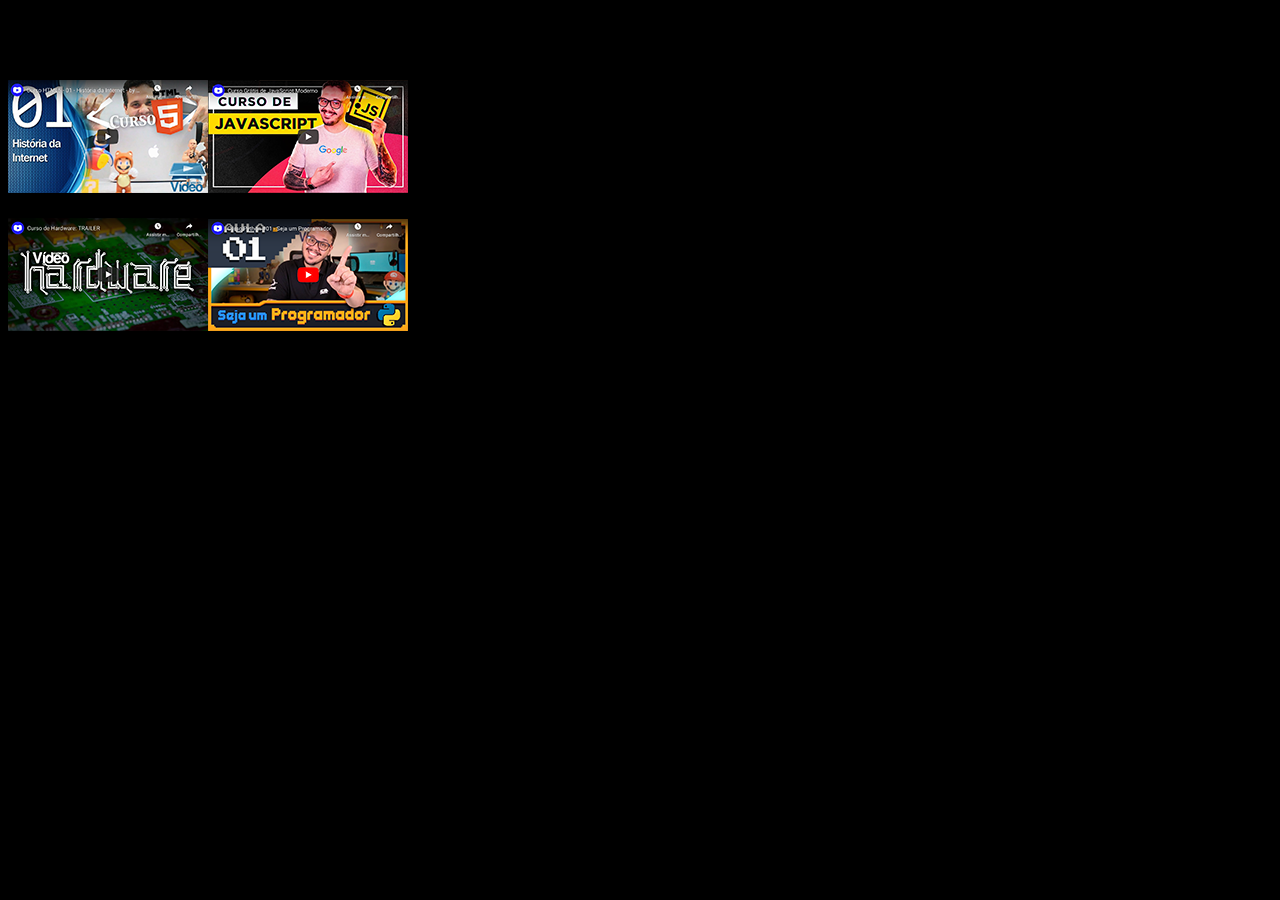
<file: desafio 09/index.html>
<!DOCTYPE html>
<html lang="pt-br">
<head>
    <meta charset="UTF-8">
    <meta name="viewport" content="width=device-width, initial-scale=1.0">
    <title>Meus Vídeos</title>
    <style>
        body{
            background-color: black;
            
        }
    </style>
</head>
<body>
    <h1>Vídeos legais para assistir</h1>

    <a href="pghml.html"><img src="thumb-html.png" alt=" Curso de HTML%"></a><a href="JavaScript.html"><img src="thumb-js.png" alt="Curso De JavaScript"></a>

    <h1></h1>
    
    <a href="harware.html"><img src="thumb-hardware.png" alt="Curso De HardWare"></a><a href="Python.html"><img src="thumb-python.png" alt="Curso de Python"></a>




    
</body>
</html>
</file>
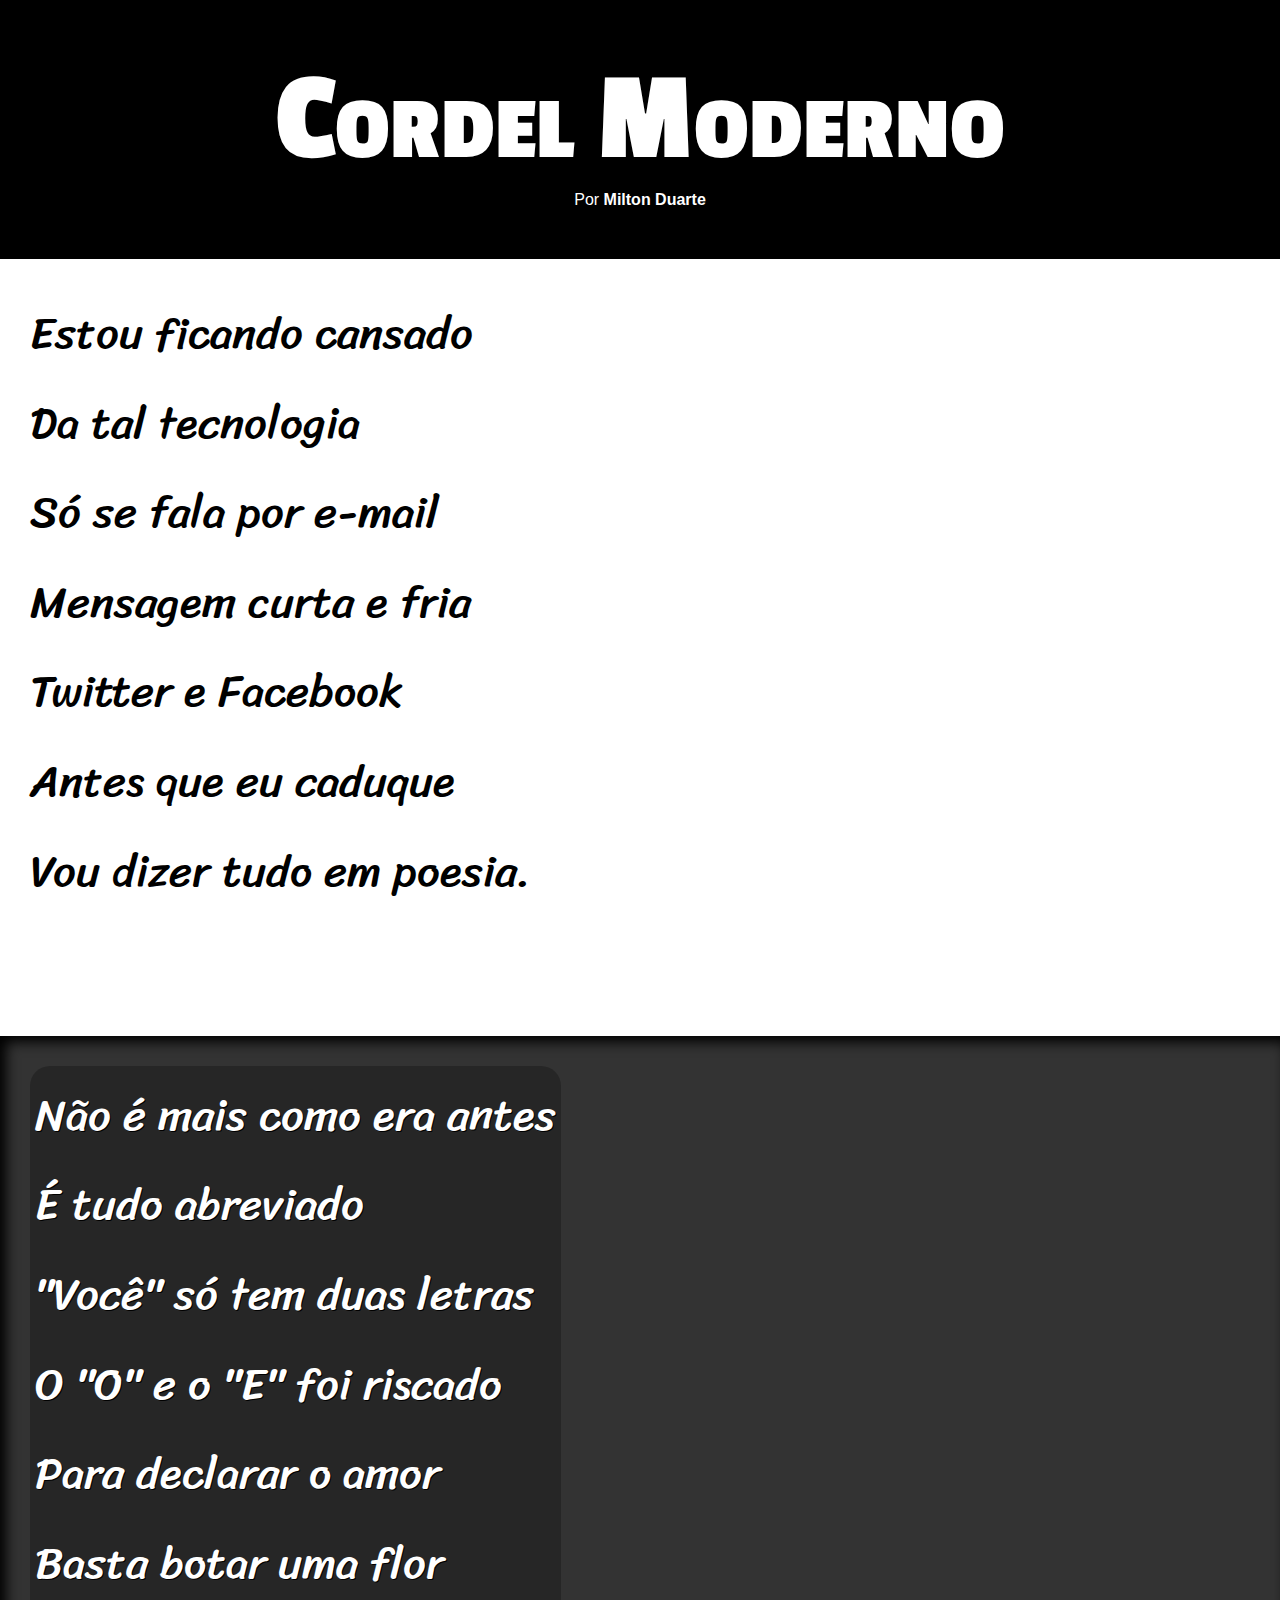
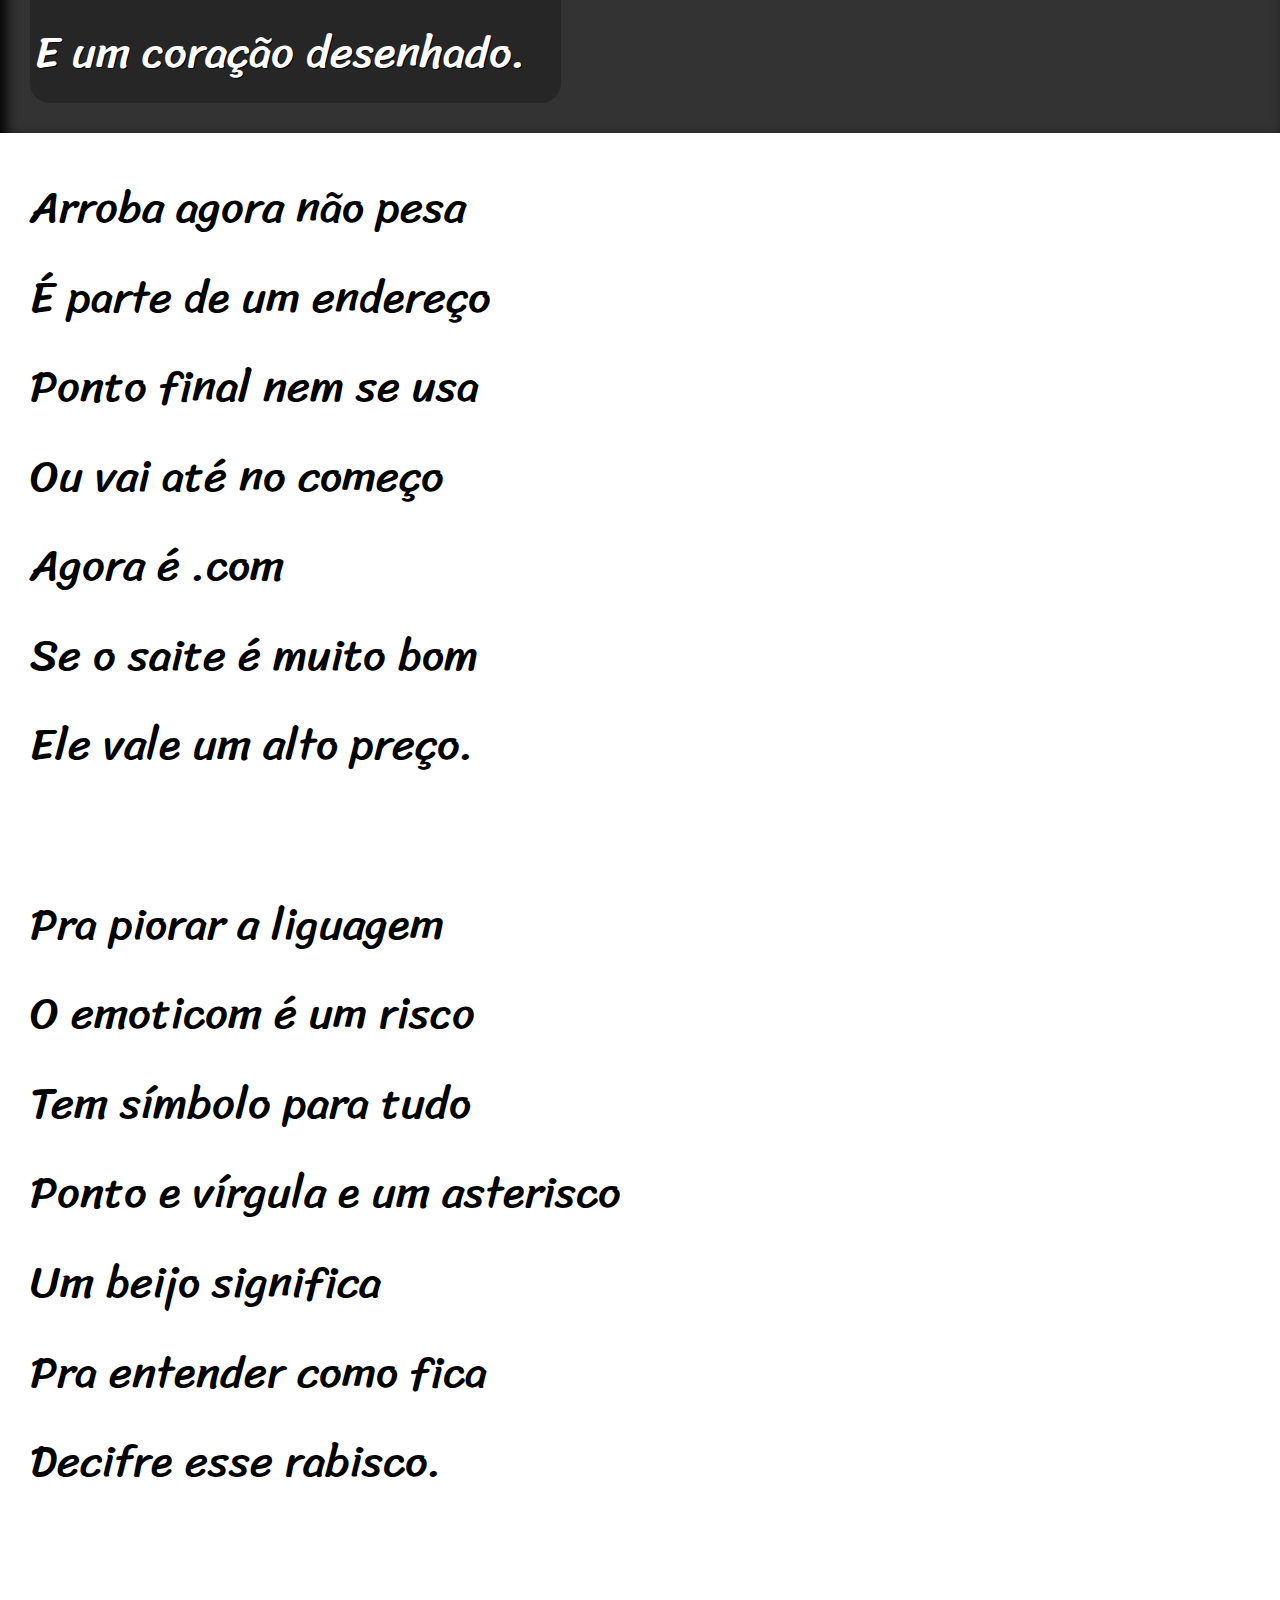
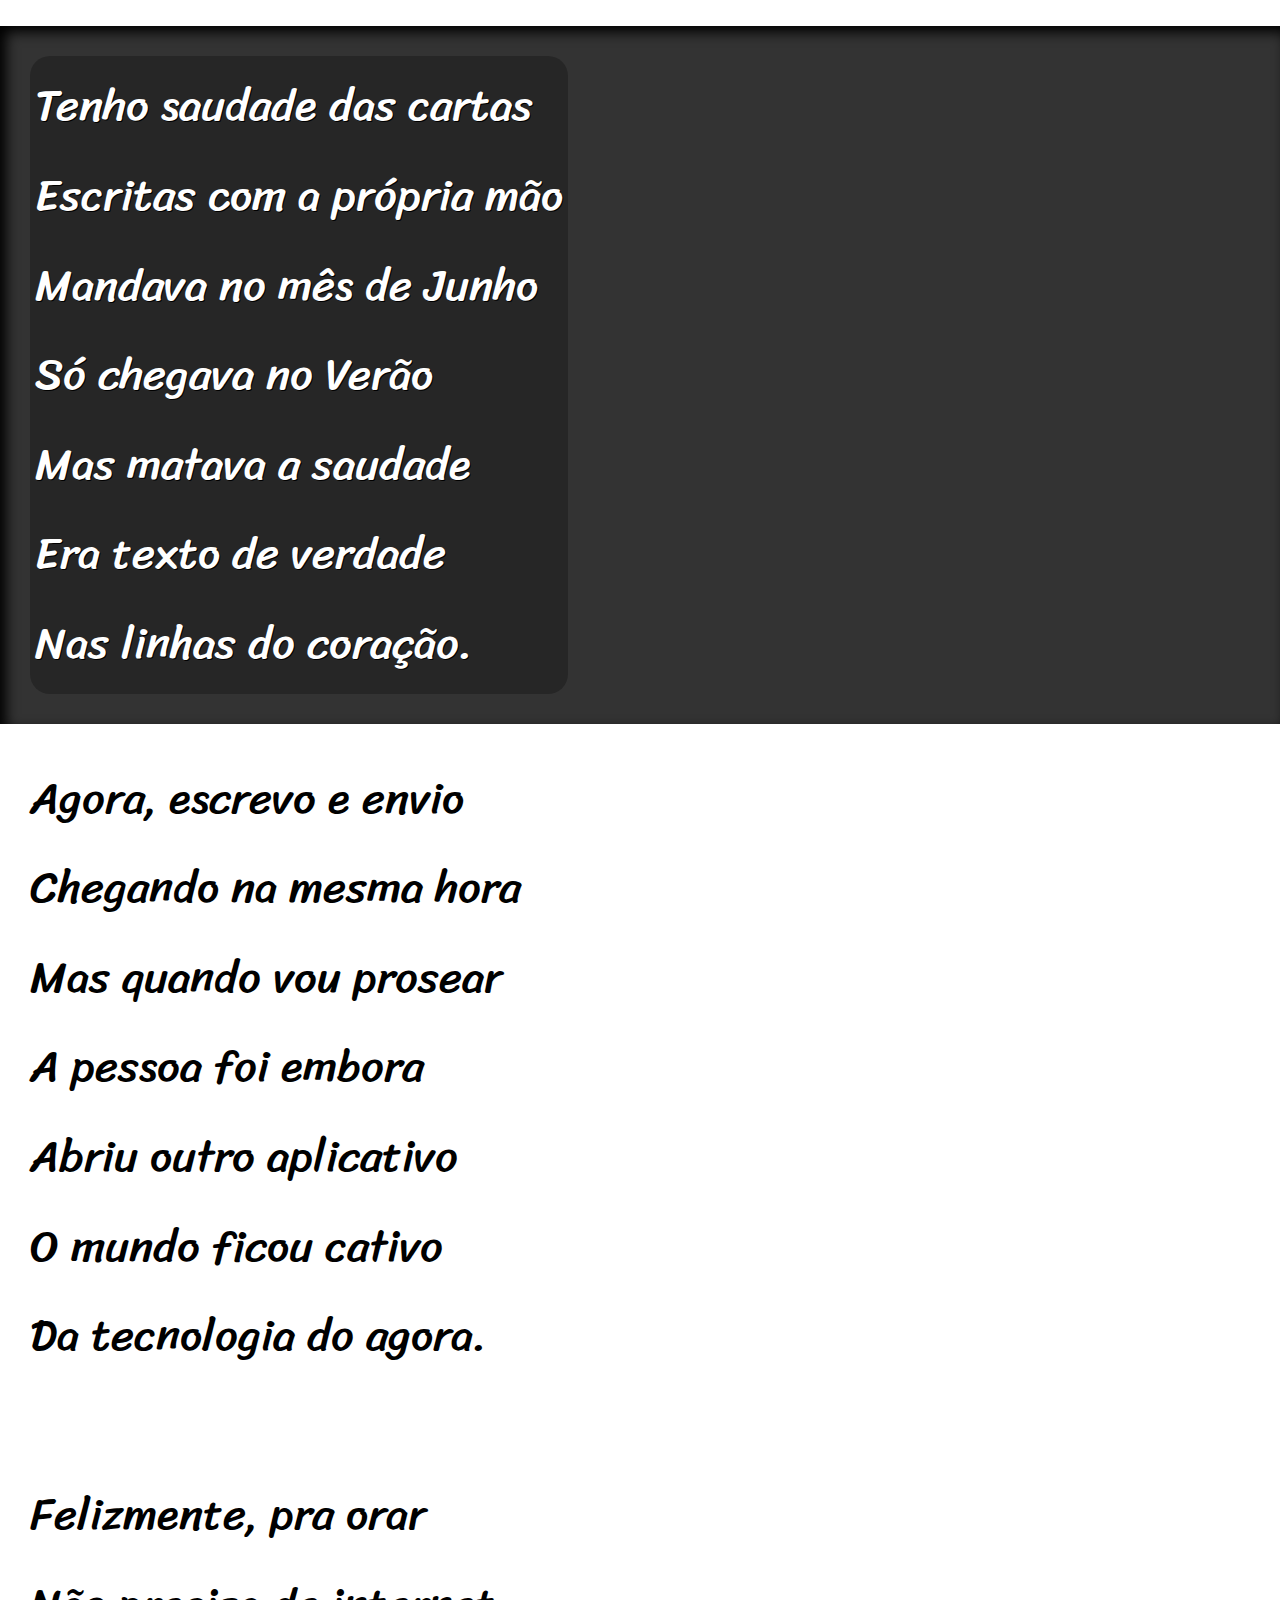
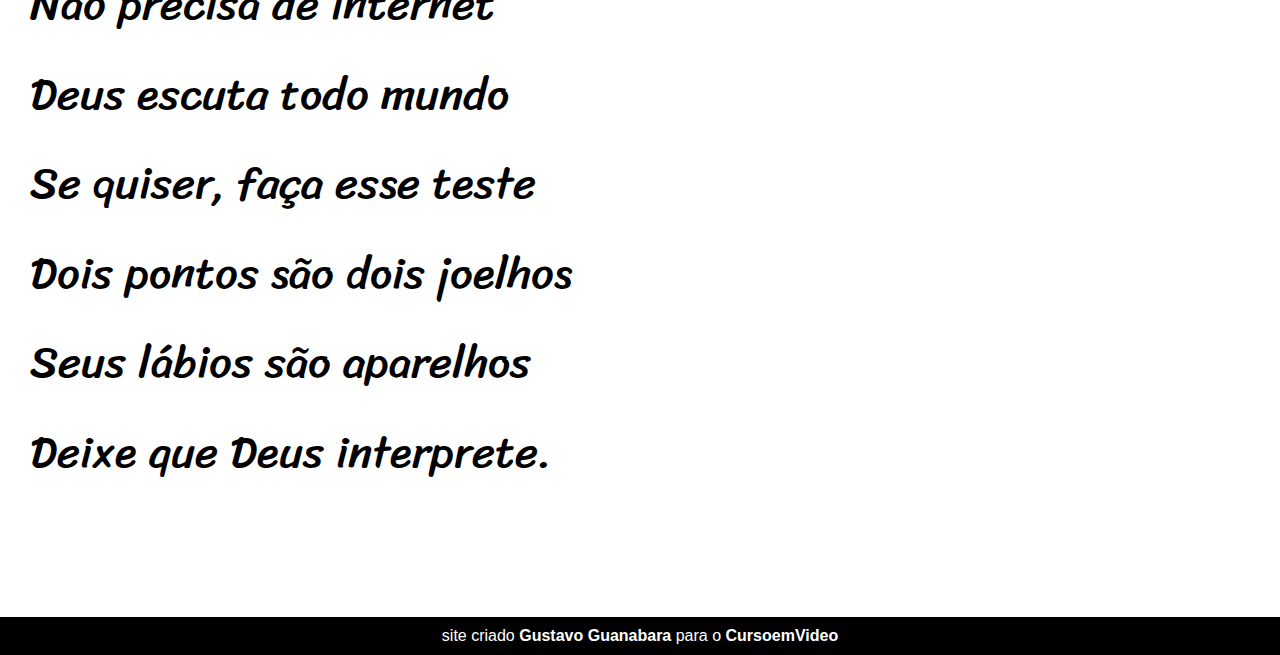
<file: desafio12/index.html>
<!DOCTYPE html>
<html lang="pt-br">
<head>
    <meta charset="UTF-8">
    <meta name="viewport" content="width=device-width, initial-scale=1.0">
    <title>Cordel Moderno</title>
    <link rel="stylesheet" href="estilo/style.css">
</head>
<body>

    <header>
        <h1>
            Cordel Moderno
        </h1>
        <p>
            Por <a href="https://www.recantodasletras.com.br/poesias/3186743" target="_blank">Milton Duarte</a>
        </p>
    </header>

    <section class="normal">
        <p>
            Estou ficando cansado <br>
            Da tal tecnologia <br>
            Só se fala por e-mail <br>
            Mensagem curta e fria <br>
            Twitter e Facebook <br>
            Antes que eu caduque <br>
            Vou dizer tudo em poesia.
        </p>
    </section>

    <section class="imagem" id="img01">
        <p>
            Não é mais como era antes <br>
            É tudo abreviado <br>
            "Você" só tem duas letras <br>
            O "O" e o "E" foi riscado <br>
            Para declarar o amor <br>
            Basta botar uma flor <br>
            E um coração desenhado.
        </p>
    </section>



    <section class="normal" >
        <p>
            Arroba agora não pesa<br>
            É parte de um endereço<br>
            Ponto final nem se usa<br>
            Ou vai até no começo<br>
            Agora é .com<br>
            Se o saite é muito bom<br>
            Ele vale um alto preço.
            
        </p>
        <p>
            Pra piorar a liguagem <br>
            O emoticom é um risco <br>
            Tem símbolo para tudo <br>
            Ponto e vírgula e um asterisco <br>
            Um beijo significa <br>
            Pra entender como fica <br>
            Decifre esse rabisco.
        </p>
    </section>


    <section class="imagem" id="img02">
        <p>
            Tenho saudade das cartas <br>
            Escritas com a própria mão <br>
            Mandava no mês de Junho <br>
            Só chegava no Verão <br>
            Mas matava a saudade <br>
            Era texto de verdade <br>
            Nas linhas do coração.
        </p>
    </section>



    <section class="normal">
        <p>
            Agora, escrevo e envio  <br>
            Chegando na mesma hora <br>
            Mas quando vou prosear <br>
            A pessoa foi embora <br>
            Abriu outro aplicativo <br>
            O mundo ficou cativo <br>
            Da tecnologia do agora.
        </p>
        
        <p>
            Felizmente, pra orar <br>
            Não precisa de internet <br>
            Deus escuta todo mundo <br>
            Se quiser, faça esse teste <br>
            Dois pontos são dois joelhos <br>
            Seus lábios são aparelhos <br>
            Deixe que Deus interprete.
        </p>
    </section>

    <footer>
        <p>site criado <a href="https://gustavoguanabara.github.io" target="_blank">Gustavo Guanabara</a> para o <a href="https://www.cursoemvideo.com" target="_blank">CursoemVideo</a></p>
    </footer>
    
</body>
</html>
</file>
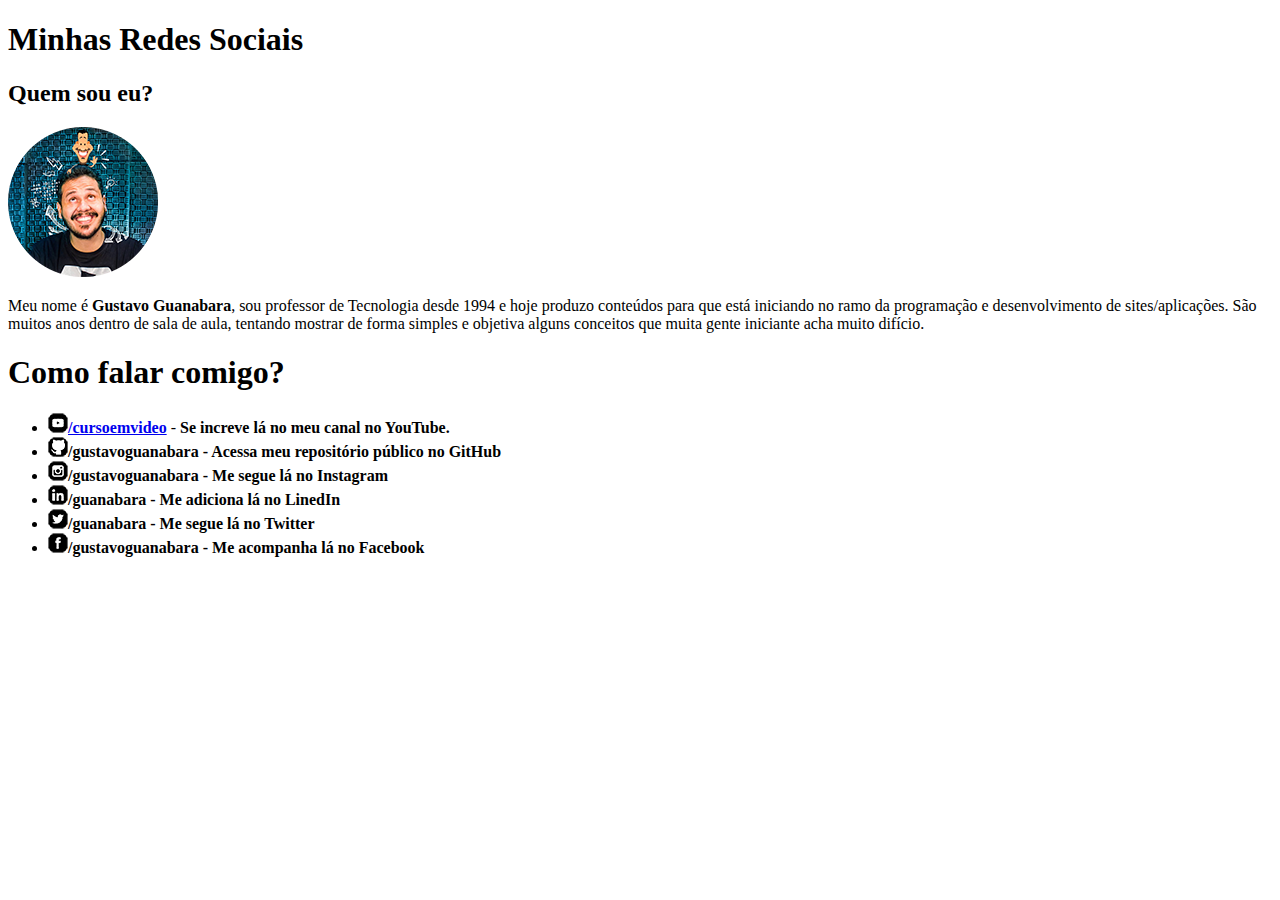
<file: desafio 05/desafio05.html>
<!DOCTYPE html>
<html lang="en">
<head>
    <meta charset="UTF-8">
    <meta name="viewport" content="width=device-width, initial-scale=1.0">
    <title>Social</title>
    <style>
        
    </style>
</head>
<body>
    <h1>Minhas Redes Sociais </h1>
    <h2>Quem sou eu?</h2>
    <img src="foto-perfil-guanabara.png" alt="Foto de Perfil Prof: Gustavo Guanabara">

    <p>Meu nome é <strong>Gustavo Guanabara</strong>, sou professor de Tecnologia desde 1994 e hoje produzo conteúdos para que está iniciando no ramo da programação e desenvolvimento de sites/aplicações. São muitos anos dentro de sala de aula, tentando mostrar de forma simples e objetiva alguns conceitos que muita gente iniciante acha muito difício.</p>

    <h1>Como falar comigo?</h1>

    <ul>
        <!--Foi colocado link apenas nessa lista, já que não há links disponiveis nesse momento.-->
        <li><img src="icone-youtube.png" alt="Canal YouTube"><a href="https://www.youtube.com/c/CursoemV%C3%ADdeo" target="_blank" rel="external"><strong>/cursoemvideo</strong></a> - <strong>Se increve lá no meu canal no YouTube.</strong></li>

        <li><img src="icone-github.png" alt="GitHub"><strong>/gustavoguanabara - Acessa meu repositório público no GitHub</strong></li>

        <li><img src="icone-instagram.png" alt="Instagram"><strong>/gustavoguanabara - Me segue lá no Instagram</strong></li>

        <li><img src="icone-linkedin.png" alt="LinkedIn"><strong>/guanabara - Me adiciona lá no LinedIn</strong></li>

        <li><img src="icone-twitter.png" alt="Twitter"><strong>/guanabara - Me segue lá no Twitter</li></strong>
        
        <li><img src="icone-facebook.png" alt="Facebook"><strong>/gustavoguanabara - Me acompanha lá no Facebook</strong></li>


    </ul>
    
</body>
</html>
</file>
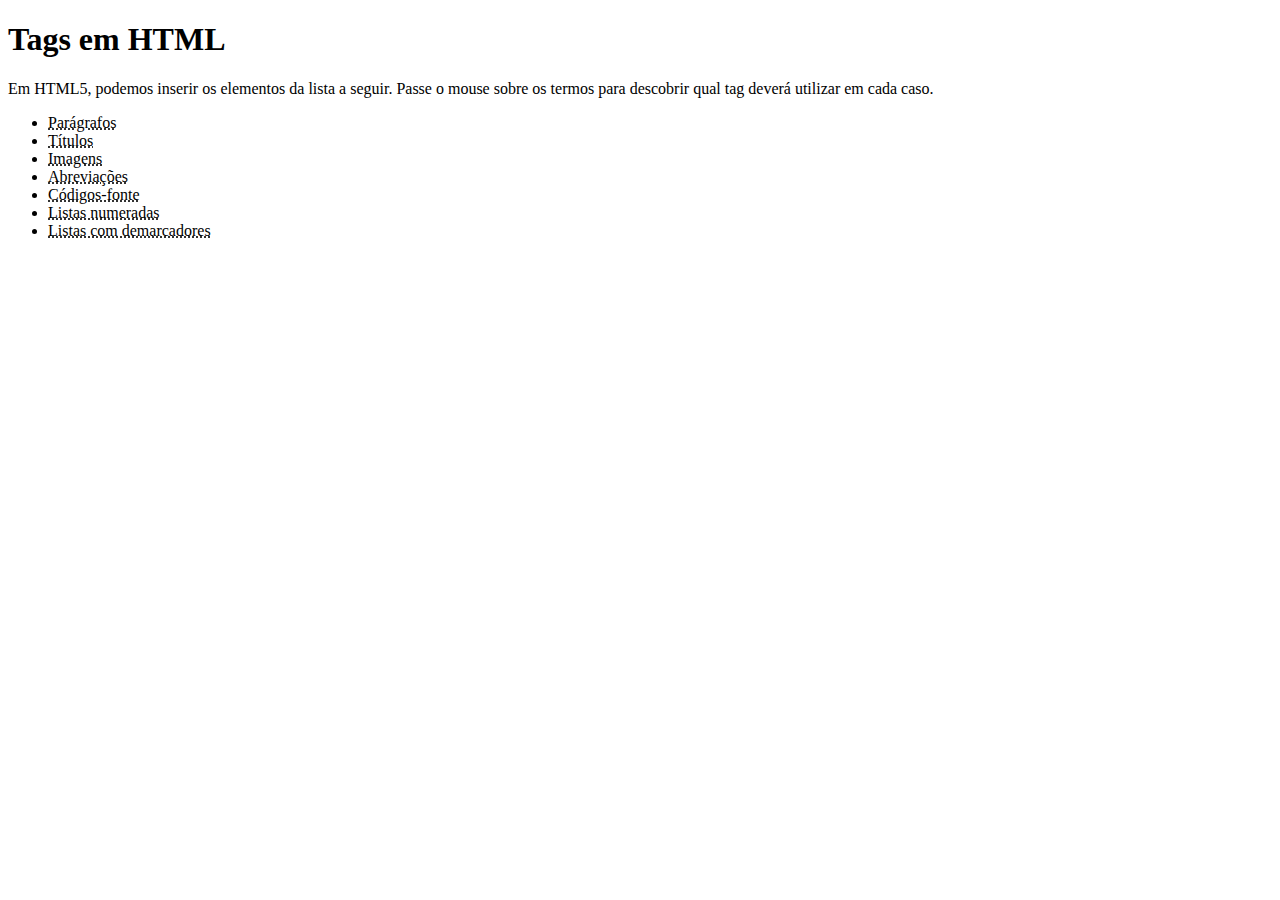
<file: desafio 06/desafio06.html>
<!DOCTYPE html>
<html lang="pt-br">
<head>
    <meta charset="UTF-8">
    <meta name="viewport" content="width=device-width, initial-scale=1.0">
    <title>Tags HTML</title>
</head>
<body>
    <h1>Tags em HTML</h1>

    <p>Em HTML5, podemos inserir os elementos da lista a seguir. Passe o mouse sobre os termos para descobrir qual tag deverá utilizar em cada caso.</p>

    <ul>
        <li><abbr title="Use a tag <p>">Parágrafos</abbr></li>
        <li><abbr title="Use a tag <h1>">Títulos</abbr></li>
        <li><abbr title="Use a tag <img>">Imagens</abbr></li>
        <li><abbr title="Use a tag <abbr>">Abreviações</abbr></li>
        <li><abbr title="">Códigos-fonte</abbr></li>
        <li><abbr title="Use a tag <ol>">Listas numeradas</abbr></li>
        <li><abbr title="">Listas com demarcadores</abbr></li>
    </ul>
    
</body>
</html>
</file>
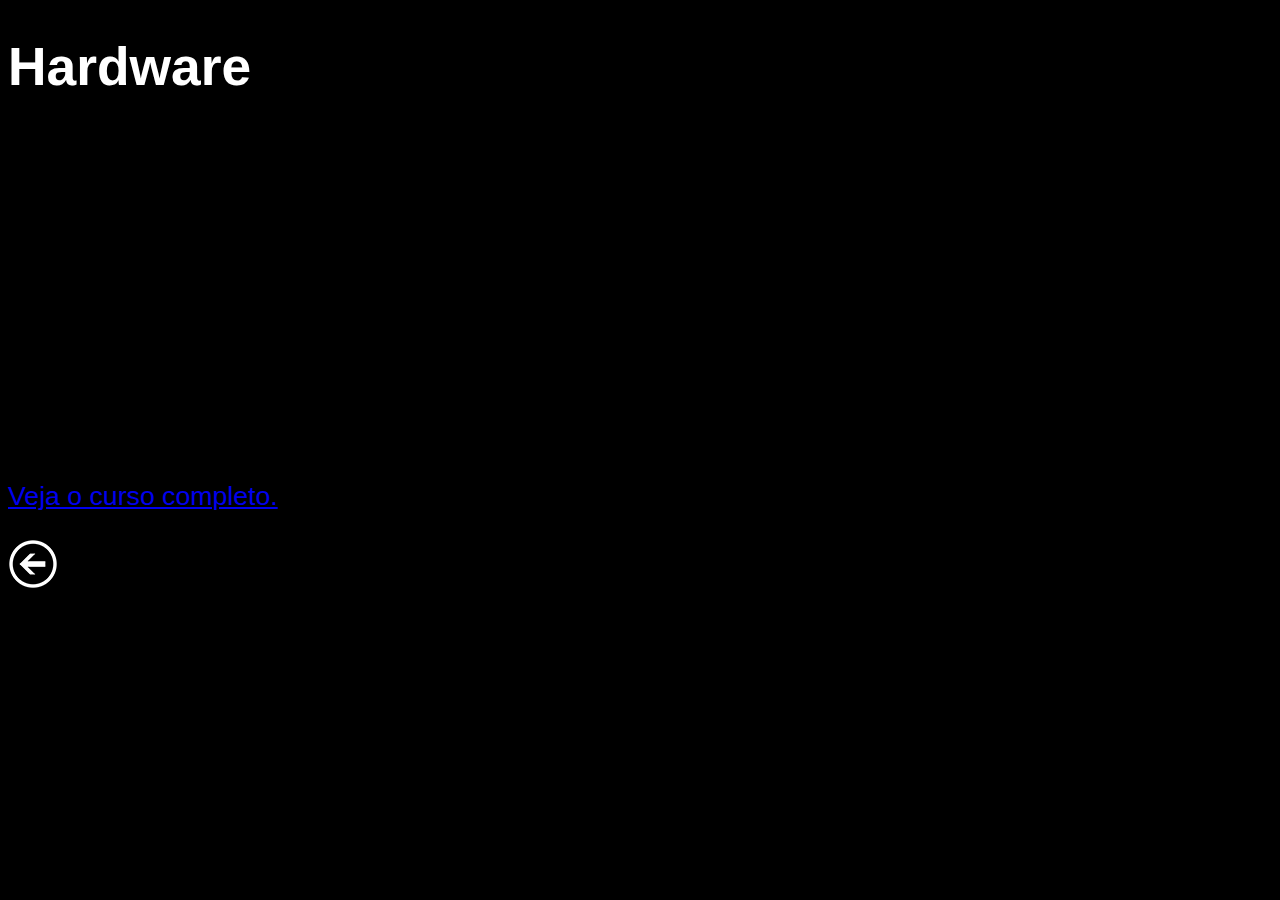
<file: desafio 09/harware.html>
<!DOCTYPE html>
<html lang="pt-br">
<head>
    <meta charset="UTF-8">
    <meta name="viewport" content="width=device-width, initial-scale=1.0">
    <title>Hardware</title>
    <style>
        body{
            background-color: black;
            color: white;
            font: normal 20pt Arial;
        }
    </style>
</head>
<body>
    <h1>Hardware</h1>

    <iframe width="560" height="315" src="https://www.youtube.com/embed/iT6E92Kt38o?si=ZkWmhXmEUxXB3XQf" title="YouTube video player" frameborder="0" allow="accelerometer; autoplay; clipboard-write; encrypted-media; gyroscope; picture-in-picture; web-share" referrerpolicy="strict-origin-when-cross-origin" allowfullscreen></iframe>


    <a href="https://www.youtube.com/watch?v=iT6E92Kt38o&list=PLHz_AreHm4dn1JHgN9wpbIUhzZmycYQXW" target="_blank" rel="external"><p>Veja o curso completo.</p></a>

    <a href="index.html"><img src="voltar.png" alt="Voltar"></a>

</body>
</html>
</file>
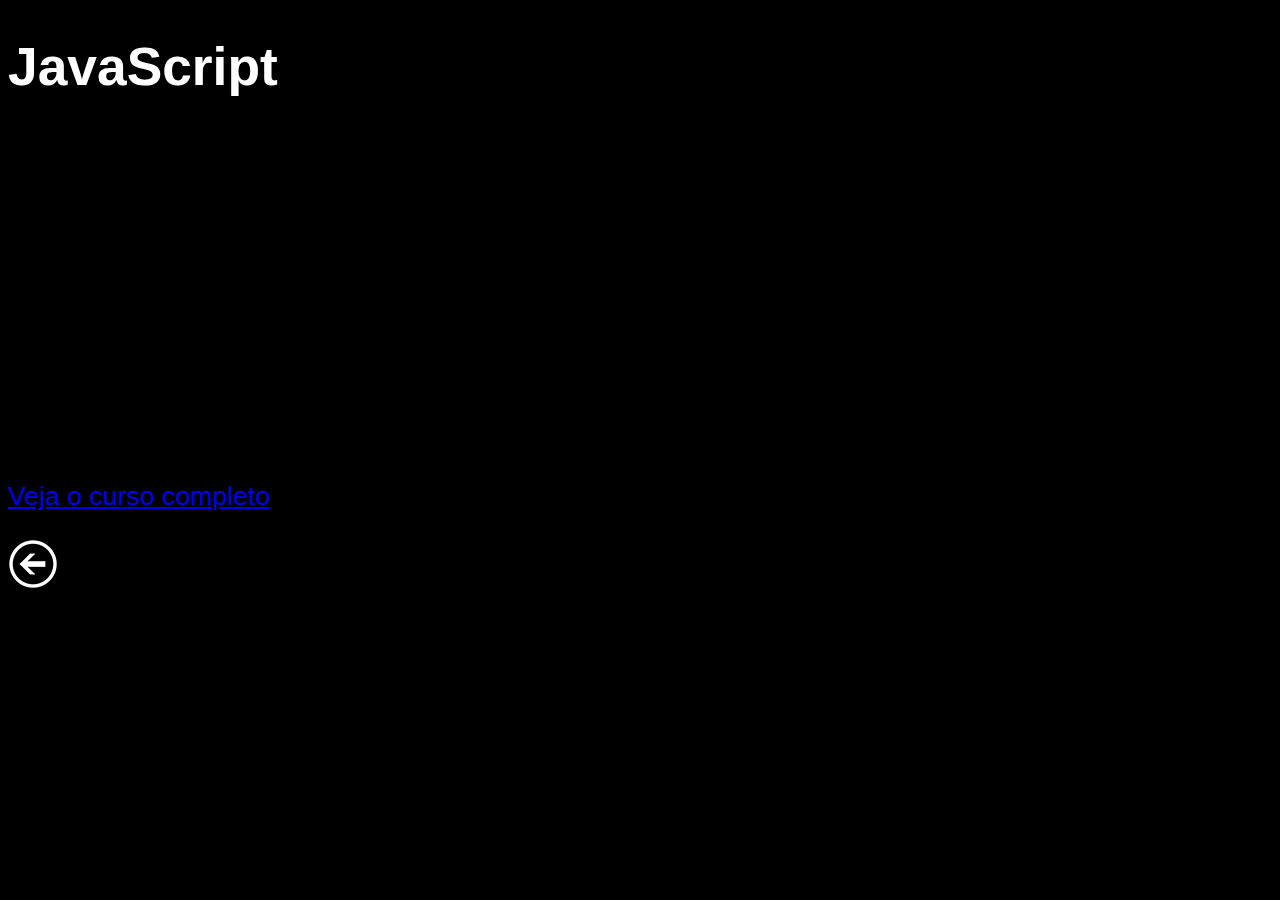
<file: desafio 09/JavaScript.html>
<!DOCTYPE html>
<html lang="pt-br">
<head>
    <meta charset="UTF-8">
    <meta name="viewport" content="width=device-width, initial-scale=1.0">
    <title>JavaScript</title>
    <style>
        body{
            background-color: black;
            color: white;
            font: normal 20pt Arial;
        }
    </style>
</head>
<body>
    <h1>JavaScript</h1>

    <iframe width="560" height="315" src="https://www.youtube.com/embed/1-w1RfGIov4?si=U8hOVCefxjuYzf_e" title="YouTube video player" frameborder="0" allow="accelerometer; autoplay; clipboard-write; encrypted-media; gyroscope; picture-in-picture; web-share" referrerpolicy="strict-origin-when-cross-origin" allowfullscreen></iframe>

    <a href="https://www.youtube.com/watch?v=1-w1RfGIov4&list=PLHz_AreHm4dlsK3Nr9GVvXCbpQyHQl1o1" target="_blank" rel="external"><p>Veja o curso completo</p></a>

    <a href="index.html"><img src="voltar.png" alt="Voltar"></a>
    
</body>
</html>
</file>
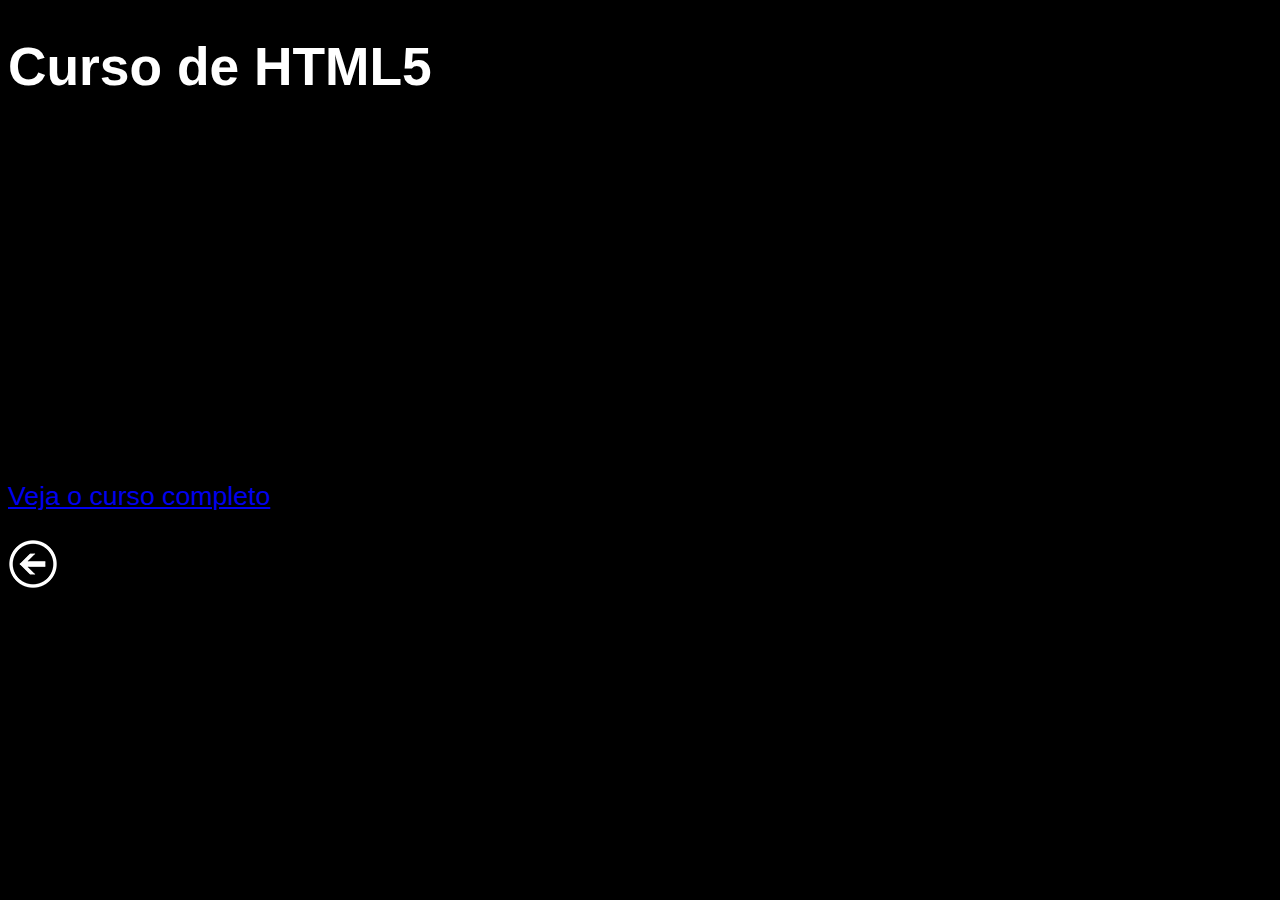
<file: desafio 09/pghml.html>
<!DOCTYPE html>
<html lang="pt-br">
<head>
    <meta charset="UTF-8">
    <meta name="viewport" content="width=device-width, initial-scale=1.0">
    <title>HTML5</title>
    <style>
    body
        {
            background-color: black;
            color: white;
            font: normal 20pt Arial;
         }
    </style>
    
</head>
<body>
    <h1>Curso de HTML5</h1>

    <iframe width="560" height="315" src="https://www.youtube.com/embed/Ejkb_YpuHWs?si=YMV-PPPlzMhAZrQs" title="YouTube video player" frameborder="0" allow="accelerometer; autoplay; clipboard-write; encrypted-media; gyroscope; picture-in-picture; web-share" referrerpolicy="strict-origin-when-cross-origin" allowfullscreen></iframe>


    <p><a href="https://www.youtube.com/watch?v=Ejkb_YpuHWs&list=PLHz_AreHm4dkZ9-atkcmcBaMZdmLHft8n" target="_blank" rel="external" >Veja o curso completo</a></p>

    <a href="index.html"><img src="voltar.png" alt="Voltar"></a>
    
</body>
</html>
</file>
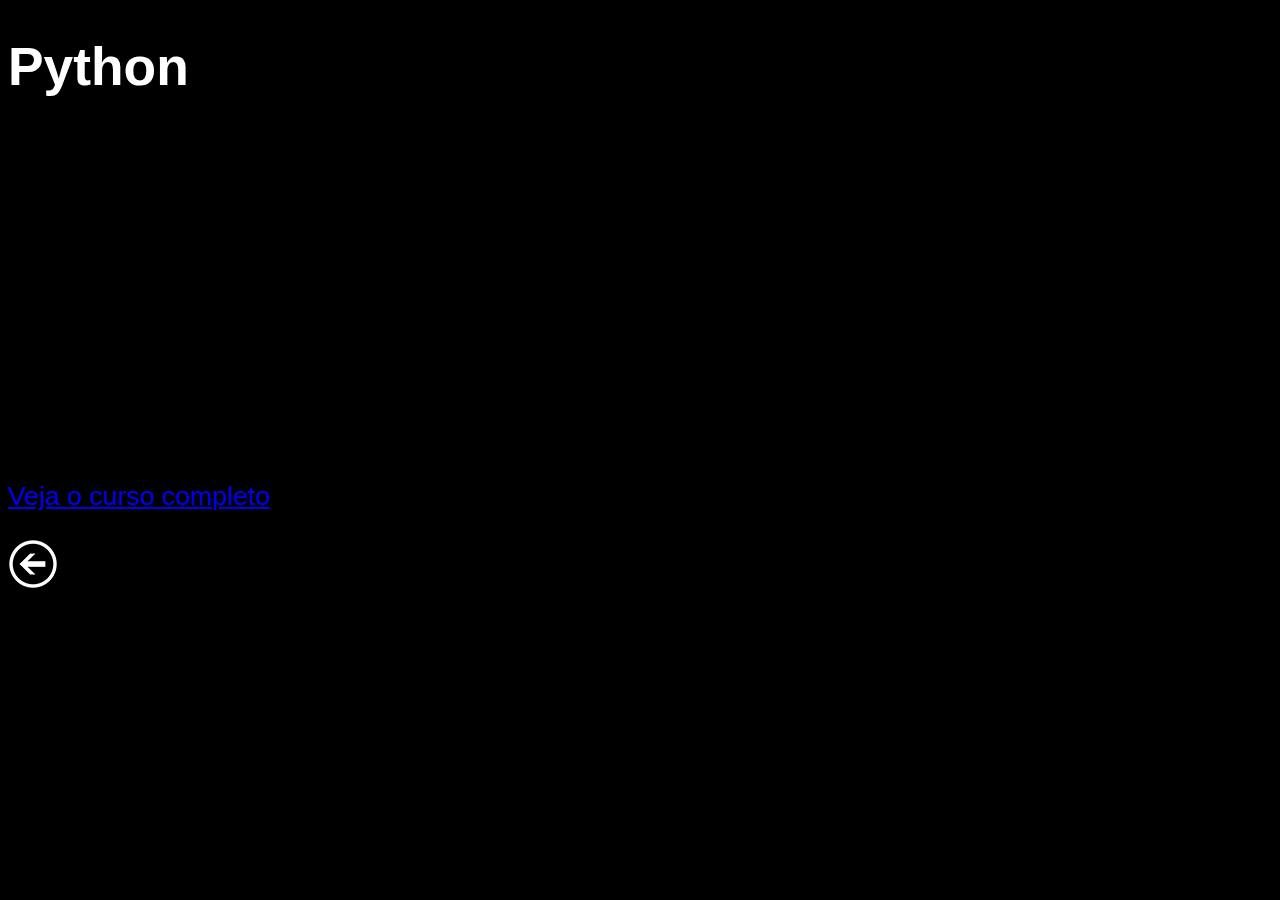
<file: desafio 09/Python.html>
<!DOCTYPE html>
<html lang="pt-br">
<head>
    <meta charset="UTF-8">
    <meta name="viewport" content="width=device-width, initial-scale=1.0">
    <title>Python</title>
    <style>
        body{
            background-color: black;
            color: white;
            font: normal 20pt Arial;
        }
    </style>
</head>
<body>
    <h1>Python</h1>

    <iframe width="560" height="315" src="https://www.youtube.com/embed/S9uPNppGsGo?si=7Exnl6hU4q5SQkIR" title="YouTube video player" frameborder="0" allow="accelerometer; autoplay; clipboard-write; encrypted-media; gyroscope; picture-in-picture; web-share" referrerpolicy="strict-origin-when-cross-origin" allowfullscreen></iframe>

    <a href="https://www.youtube.com/watch?v=S9uPNppGsGo&list=PLHz_AreHm4dlKP6QQCekuIPky1CiwmdI6" target="_blank" rel="external"><p>Veja o curso completo</p></a>

    <a href="index.html"><img src="voltar.png" alt="Voltar"></a>
    
</body>
</html>
</file>
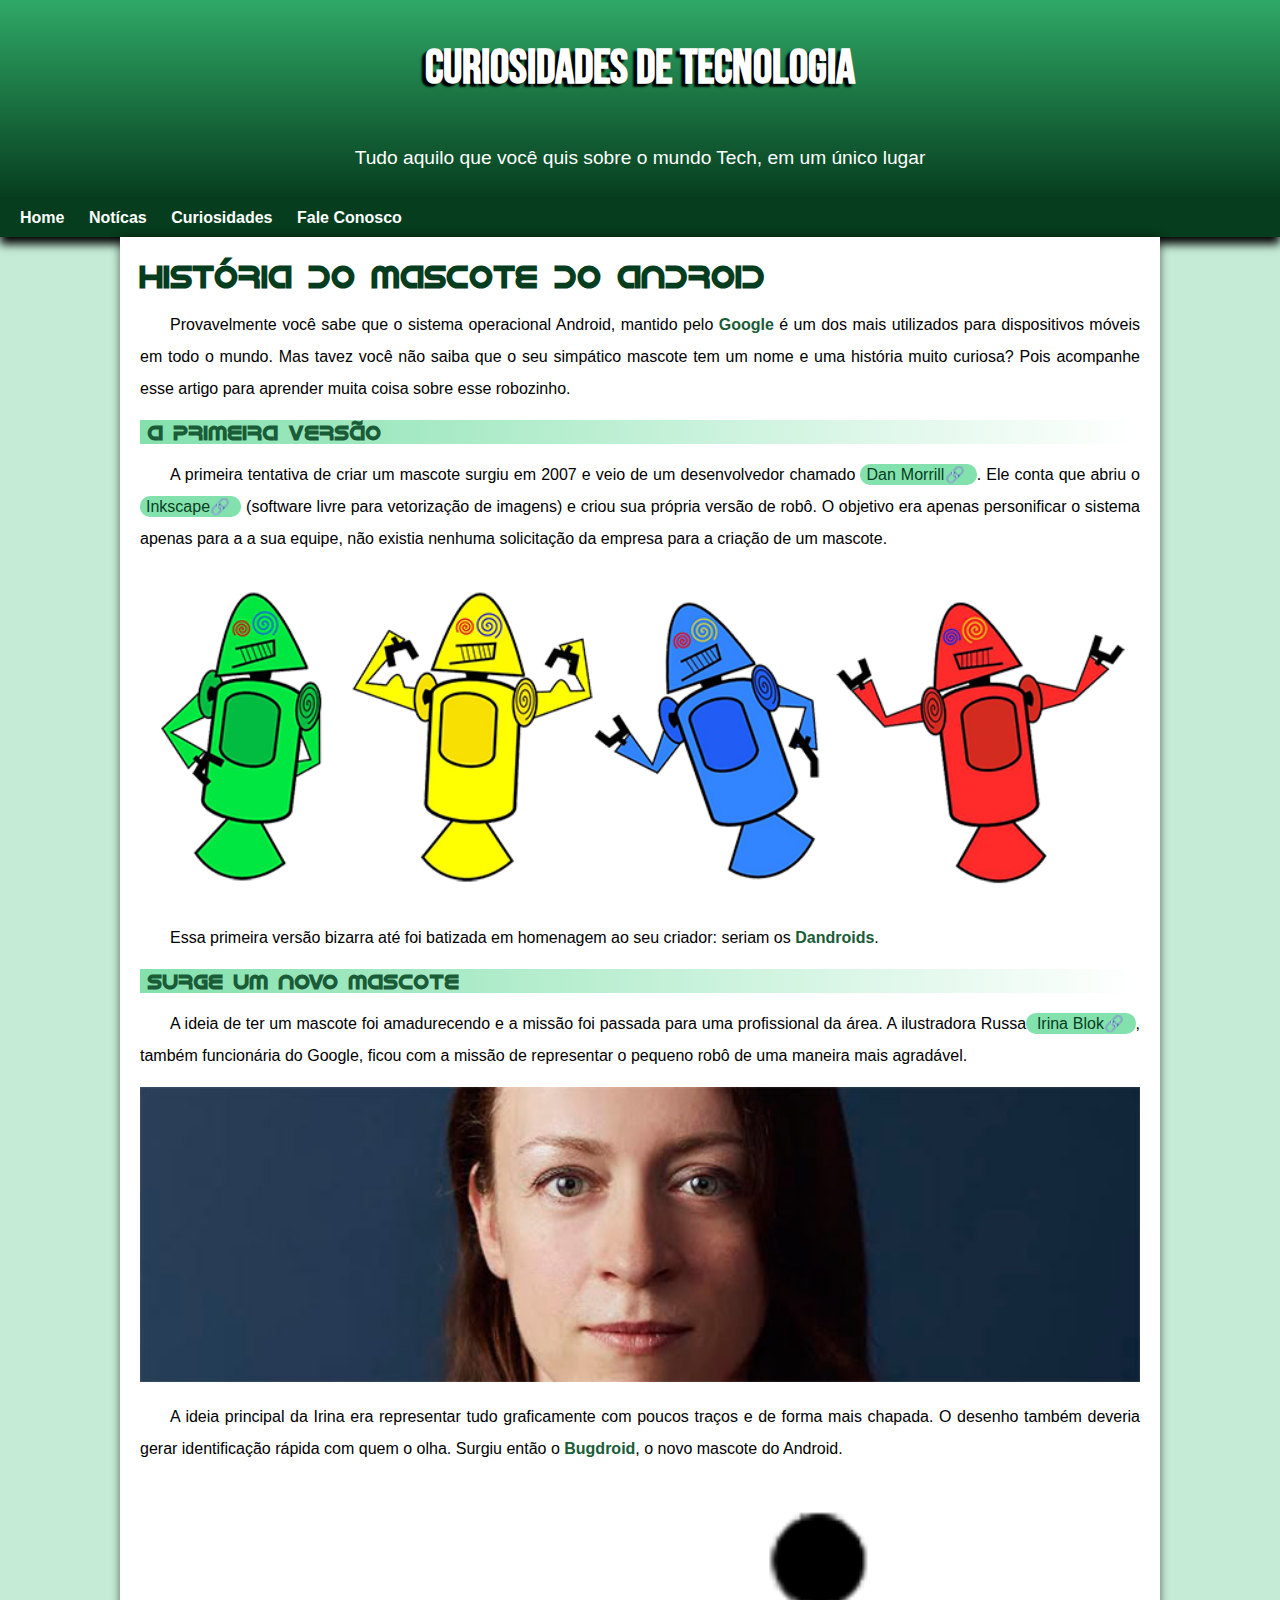
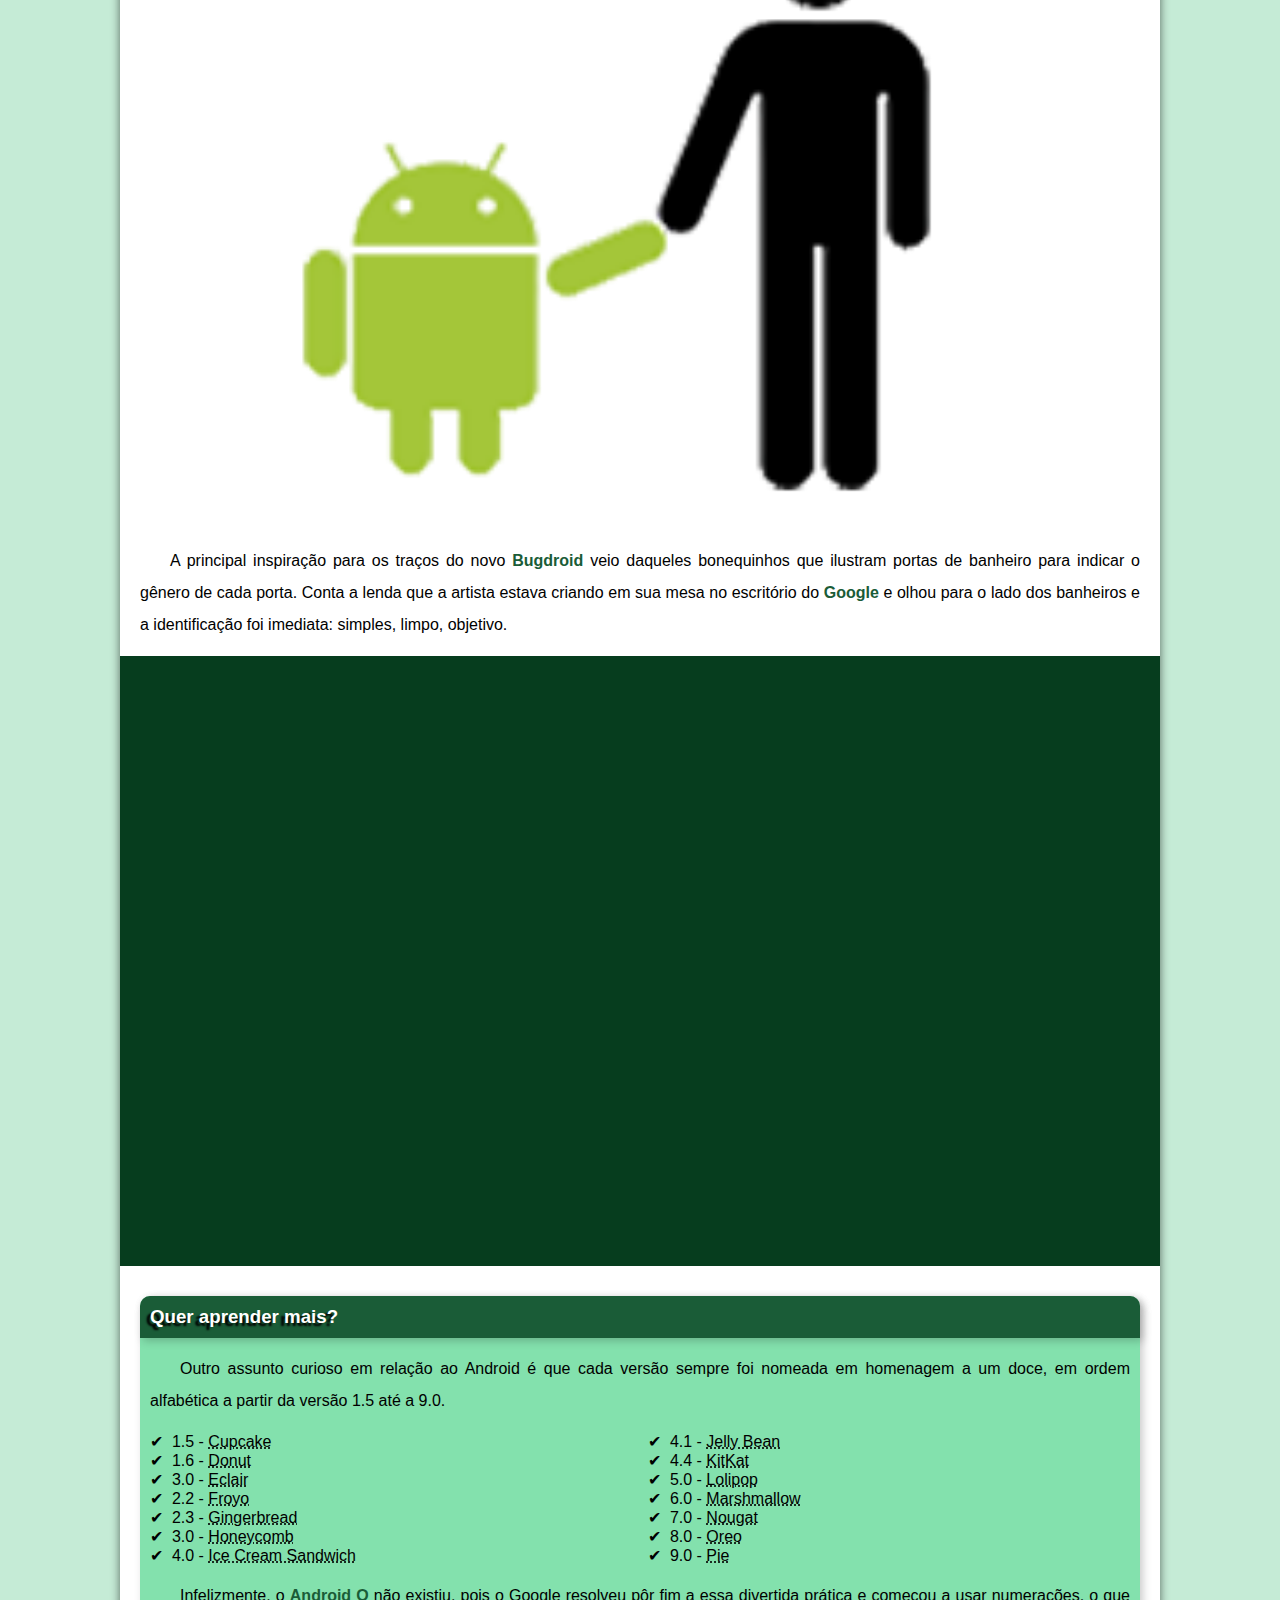
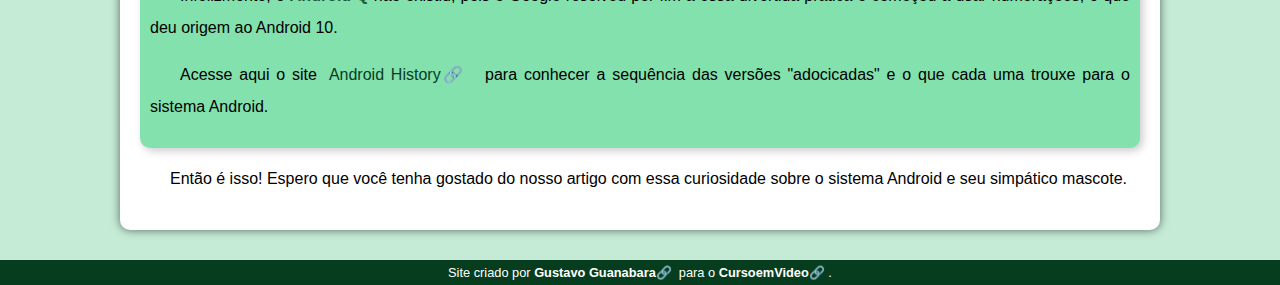
<file: desafio 10/android.html>
<!DOCTYPE html>
<html lang="pt-br">
<head>
    <meta charset="UTF-8">
    <meta name="viewport" content="width=device-width, initial-scale=1.0">
    <title>Como surgiu o masconte do Android</title>
    <link rel="shortcut icon" href="imagens/favicon.ico" type="image/x-icon">
    <link rel="stylesheet" href="estilo/style.css">
</head>
<body>
    <header>
       
        <h1>CURIOSIDADES DE TECNOLOGIA</h1>
        <p>Tudo aquilo que você quis sobre o mundo Tech, em um único lugar</p>
      
    </header>

    <nav>
        <a href="#">Home</a>
        <a href="#">Notícas</a>
        <a href="#">Curiosidades</a>
        <a href="#">Fale Conosco</a> 
    </nav>

    <main>
        <article>

            <h1>História do Mascote do Android</h1>

            <p>Provavelmente você sabe que o sistema operacional <stron>Android</stron>, mantido pelo <strong>Google</strong> é um dos mais utilizados para dispositivos móveis em todo o mundo. Mas tavez você não saiba que o seu simpático mascote tem um nome e uma história muito curiosa? Pois acompanhe esse artigo para aprender muita coisa sobre esse robozinho.
            </p>

            <h2>A primeira versão</h2>

            <p>A primeira tentativa de criar um mascote surgiu em 2007 e veio de um desenvolvedor chamado <a href="https://androidcommunity.com/dan-morrill-shows-us-the-android-mascot-that-almost-was-20130103/" target="_blank" class="externo" rel="external">Dan Morrill</a>. Ele conta que abriu o <a href="https://inkscape.org/pt-br/" target="_blank" rel="external" class="externo">Inkscape</a> (software livre para vetorização de imagens) e criou sua própria versão de robô. O objetivo era apenas personificar o sistema apenas para a a sua equipe, não existia nenhuma solicitação da empresa para a criação de um mascote.</p>

            <picture>
                <source media="(max-width: 600px)" srcset="imagens/dan-droids-pq.png">
                <img src="imagens/dan-droids.png" alt="Primeiro masconte do android">
            </picture>

            <p>Essa primeira versão bizarra até foi batizada em homenagem ao seu criador: seriam os <strong>Dandroids</strong>.</p>

            <h2>Surge um novo mascote</h2>

            <p>A ideia de ter um mascote foi amadurecendo e a missão foi passada para uma profissional da área. A ilustradora Russa<a href="https://www.irinablok.com/android" target="_blank" class="externo" rel="external"> Irina Blok</a>, também funcionária do Google, ficou com a missão de representar o pequeno robô de uma maneira mais agradável.</p>

            <picture>
                <source media="(max-width: 400px )" srcset="imagens/irina-blok-pq.png">
                <img src="imagens/irina-blok.jpg" alt="Irina Blok, criadora do Bugdroid">
            </picture>

            <p>A ideia principal da Irina era representar tudo graficamente com poucos traços e de forma mais chapada. O desenho também deveria gerar identificação rápida com quem o olha. Surgiu então o <strong>Bugdroid</strong>, o novo mascote do Android.</p>

            <img src="imagens/bugdroid.png" class="pequena"  alt="Bugdroid">

            <p>A principal inspiração para os traços do novo <strong>Bugdroid</strong> veio daqueles bonequinhos que ilustram portas de banheiro para indicar o gênero de cada porta. Conta a lenda que a artista estava criando em sua mesa no escritório do <strong>Google</strong> e olhou para o lado dos banheiros e a identificação foi imediata: simples, limpo, objetivo.</p>

            <div class="video">
                <iframe width="560" height="315" src="https://www.youtube.com/embed/l2UDgpLz20M?si=2Bf6VGfVYTb9x6h5" title="YouTube video player" frameborder="0" allow="accelerometer; autoplay; clipboard-write; encrypted-media; gyroscope; picture-in-picture; web-share" referrerpolicy="strict-origin-when-cross-origin" allowfullscreen></iframe>
            </div>
            
            <aside>
                <h3>Quer aprender mais?</h3>

                <p>Outro assunto curioso em relação ao Android é que cada versão sempre foi nomeada em homenagem a um doce, em ordem alfabética a partir da versão 1.5 até a 9.0.</p>

                <ul>
                    <li>1.5 - <abbr title="Bolo de Copo">Cupcake</abbr></li>
                    <li>1.6 - <abbr title="Rosquinha">Donut</abbr></li>
                    <li>3.0 - <abbr title="Bomba">Eclair</abbr></li>
                    <li>2.2 - <abbr title="Iorgute Congelado">Froyo</abbr></li>
                    <li>2.3 - <abbr title="Biscoito de Gengibre">Gingerbread</abbr></li>
                    <li>3.0 - <abbr title="Favo de Mel">Honeycomb</abbr></li>
                    <li>4.0 - <abbr title="Sanduíche de Sorvete">Ice Cream Sandwich</abbr></li>
                    <li>4.1 - <abbr title="Jujuba">Jelly Bean</abbr></li>
                    <li>4.4 - <abbr title="Kitkat">KitKat</abbr></li>
                    <li>5.0 - <abbr title="Pirulito">Lolipop</abbr></li>
                    <li>6.0 - <abbr title="Marshmallow">Marshmallow</abbr></li>
                    <li>7.0 - <abbr title="Torrone">Nougat</abbr></li>
                    <li>8.0 - <abbr title="Oreo">Oreo</abbr></li>
                    <li>9.0 - <abbr title="Torta">Pie</abbr></li>
                </ul>
                <p>Infelizmente, o <strong>Android Q</strong> não existiu, pois o Google resolveu pôr fim a essa divertida prática e começou a usar numerações, o que deu origem ao Android 10.</p>

                <p>Acesse aqui o site<a href="https://www.android.com/intl/pt_br/what-is-android/" target="_blank" class="externo" rel="external"> Android History</a> para conhecer a sequência das versões "adocicadas" e o que cada uma trouxe para o sistema Android.</p>
                
               
            </aside>

            <p>Então é isso! Espero que você tenha gostado do nosso artigo com essa curiosidade sobre o sistema Android e seu simpático mascote.</p>

        </article>    


    </main>
    <footer>
        <p>Site criado por <a href="https://gustavoguanabara.github.io/" target="_blank" class="externo">Gustavo Guanabara</a> para o <a href="https://www.youtube.com/c/CursoemV%C3%ADdeo" class="externo" target="_blank" >CursoemVideo</a>.</p>

    </footer>
    
</body>
</html>
</file>
<file: desafio12/estilo/style.css>
@charset "UTF-8";


@import url('https://fonts.googleapis.com/css2?family=Passion+One:wght@400;700;900&family=Sriracha&display=swap');
 

:root{
    --font1: Verdana, Geneva, Tahoma, sans-serif;
    --font2: "Passion One", sans-serif;
    --font3: "Sriracha", serif;
}


* { 
    margin: 0px;
    padding: 0px;
    font-size: 1em;
    
}

html, body{
    min-height: 100vh;
    background-color: darkgray;
    font-family: var(--font1);
}

header{
    background-color:  black;
    color:  white;
    text-align: center;

}

header > h1{
    padding-top: 50px;
    font-variant: small-caps;
    font-family: var(--font2);
    font-size: 10vw;
}

header > p{
    padding-bottom: 50px;


}

header a, footer a {
    color: white;
    text-decoration: none;
    font-weight: bolder;
}

header a:hover, footer a:hover{
    text-decoration: underline;
}

section{
    padding-top: 10vh ;
    padding-bottom: 10vh ;
    line-height: 2em;
    padding: 30px;
    font-family: var(--font3);
    font-size: 3.5vw;
}

section > p{
    padding-bottom: 2em;
}


section.normal{
    background-color:  white;
    color: black;

}

section.imagem{
    background-color: rgb(51, 51, 51);
    color: white;
    box-shadow: inset 6px 6px 13px 0px black;
    background-size: cover;
    background-attachment: fixed;


}

section.imagem > p {
    display: inline-block;
    background-color: rgb(0, 0, 0, 0.253);
    border-radius: 20px;
    padding: 5px;
    text-shadow: 1px 1px 0px black;
    
}

section#img01{
    background-image: url(../imagens/background001.jpg);
    background-position: right center;
   
}

section#img02{
    background-image: url(../imagens/background002.jpg);
   
}

footer {
    background-color: black;
    color: white;
    text-align: center;
    padding: 10px;
}
</file>
<file: desafio 10/estilo/style.css>
@charset "UTF-8";

/* Paletade cores.
#c5ebd6
#83e1ad
#3ddc84
#2fa866
#1a5c37
#063d1e 

*/

/*Fonte importada do Google Fonts*/
@import url('https://fonts.googleapis.com/css2?family=Bebas+Neue&family=Yellowtail&display=swap');

/*Importado fonte da pasta fontes*/
@font-face {
    font-family: 'Android';
    src: url('../fontes/idroid.otf') format('opentype');
    font-weight: normal;
}


/*Variáveis globais!*/
:root{
    
    --cor0: #c5ebd6;
    --cor1: #83e1ad;
    --cor2: #3ddc84;
    --cor3: #2fa866;
    --cor4: #1a5c37;
    --cor5: #063d1e;

    --fonte-padrao: arial, verdana, helvetica, sans-serif;
    --fonte-destaque: 'Bebas Neue', serif;
    --fonte-android: 'Android', serif;

}
 
/* (*)Seletos global para todos os elemntos*/
*{
    margin: 0px;
    padding: 0px;
}

body{
    background-color: var(--cor0) ;
    font-family: var(--fonte-padrao);    
}

a.externo::after{
    content: '\1F517\00A0';
}


header{
    background-image: linear-gradient(to bottom, var(--cor3),var(--cor5));
    min-height: 150px;
    text-align: center;
    padding-top: 40px;
}

header > h1{
    color: white;
    font-family: var(--fonte-destaque);
    font-size: 3em;
    margin-bottom: 20px;
    text-shadow: -4px 3px 2px black;
}

header > p{
    font-family: var(--fonte-padrao);
    font-size: 1.2em;
    color: white;
    max-width: 600px;
    margin: auto;
    padding: 30px  ;
    padding-right: 10px;
    padding-left: 10px;
} 

nav{
    background-color: var(--cor5);
    padding: 10px;
    box-shadow: 0px 7px 9px black;
}

nav > a{
    color: white;
    text-decoration: none;
    padding: 10px;
    border-radius: 5px;
    font-weight: bold;
    transition-duration: .5s;
}

nav > a:hover{
    background-color: var(--cor3);
    color: var(--cor5);

}

main{
    min-width: 300px;
    max-width: 1000px;
    margin: auto;
    margin-bottom: 30px;
    padding: 20px;
    background-color: white;
    box-shadow: 0px 0px 10px rgba(0, 0, 0, 0.562);
    border-bottom-left-radius: 10px;
    border-bottom-right-radius: 10px;
}

main  h1{
    font-family:  var(--fonte-android);
    color:  var(--cor5);
    
}

main h2{
    font-family:  var(--fonte-android);
    color:  var(--cor4);
    font-size: 1.3em;
    text-indent: 8px;
    background-image: linear-gradient(to right, var(--cor1), transparent);
}

main p {
    margin: 15px 0px;
    text-align:  justify;
    text-indent: 30px;
    font-size: 1em;
    line-height: 2em;
}

main strong{
    color: var(--cor4);
    font-weight: bold;
    
}

main a{
    text-decoration: none;
    color: var(--cor5);
    background-color: var(--cor1);
    padding: 2px 6px;
    border-radius: 10px;
} 

main a:hover{
    text-decoration: underline;
    color: var(--cor2);
    transition-duration: .5s;
}
main > h2{
    font-family: var(--fonte-android);
}

main img{
    width: 100%;
}

main img.pequena{
    max-width: 350%;
    display: block;
    margin: auto;
}  

div.video{
    background-color: var(--cor5);
    margin-bottom: 30px;
    margin-left: -20px;
    margin-right: -20px;
    padding: 20px;
    padding-bottom: 59%;
    position: relative;
}

div.video > iframe{
    position: absolute;
    top: 5%;
    left: 5%;
    width: 90%;
    height: 90%;
}

aside {
    
    background-color: var(--cor1);
    padding: 10px;
    border-radius:  10px;
    box-shadow:  3px 3px 8px rgba(0, 0, 0, 0.205);
    
}

aside h3 {

    background-color: var(--cor4);
    color: white;
    padding: 10px;
    margin: -10px -10px 0px -10px;
    border-radius: 10px 10px 0px 0px;
    text-shadow: -4px 3px 2px black;
    box-shadow:  3px 3px 8px rgba(0, 0, 0, 0.205);
}

aside > ul{
    list-style-type: '\2714\00A0\00A0';
    list-style-position: inside;
    columns: 2;
    

}

footer {
    background-color:  var(--cor5);
    color: white;
    text-align: center;
    font-size: 0.8em;
    padding: 5px;
}

footer a{
    color: white;
    font-weight: bolder;
    text-decoration: none;
}

footer a:hover{
    text-decoration: underline;
    color: var(--cor3);

}
</file>
